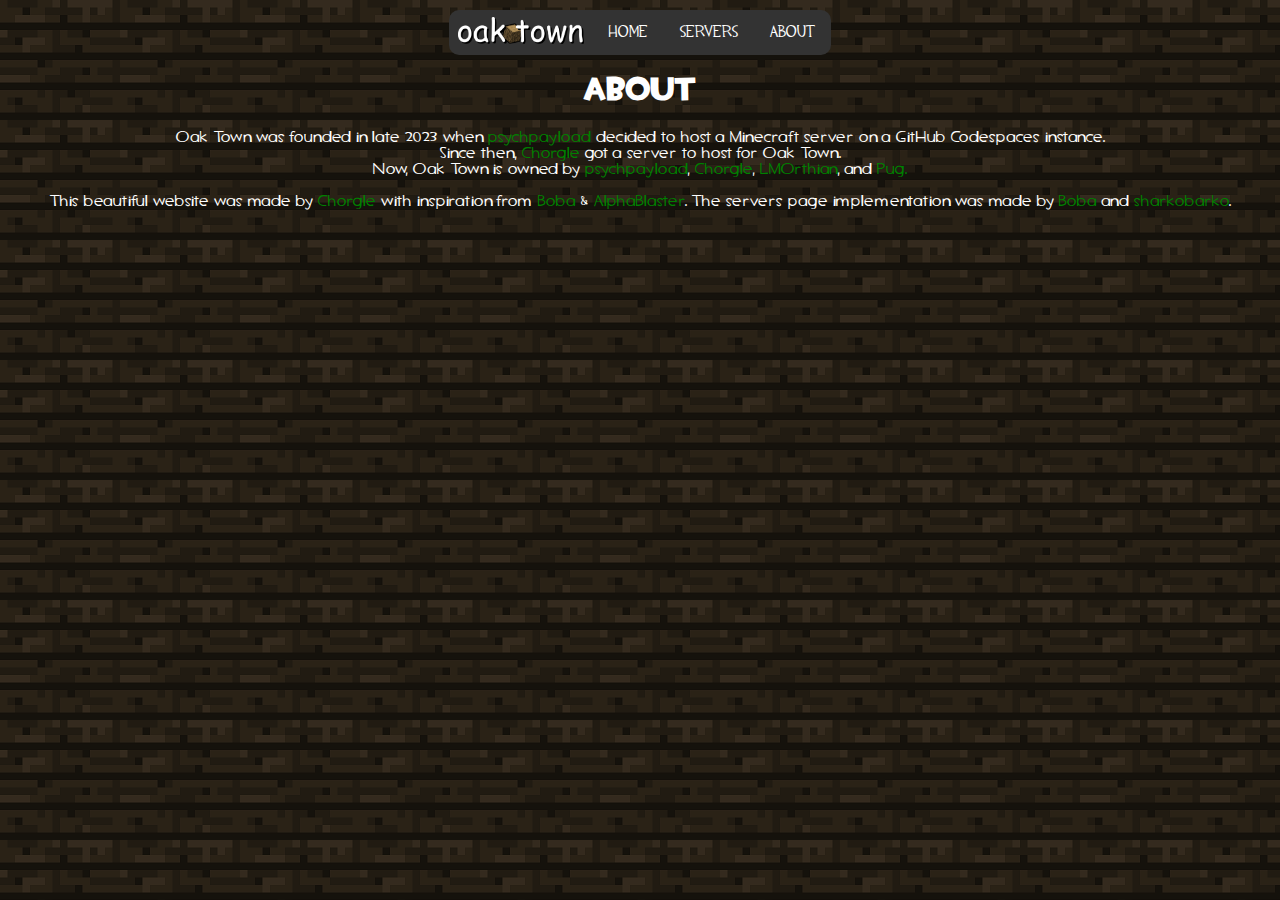
<file: about.html>
<!DOCTYPE html>
<html>
<head>
<meta content="oak town" property="og:title" />
<meta content="we host game servers! dont cheat!" property="og:description" />
<meta content="https://oaktown.fun" property="og:url" />
<meta content="assets/oakcube.gif" property="og:image" />
<meta content="#57332f" data-react-helmet="true" name="theme-color" />
<meta name="viewport" content="width=device-width, initial-scale=1">

<link rel="stylesheet" href="/css/theme.css"/>

<script src="/widget/widget.js"></script>

<link rel="icon" type="image/png" href="/assets/oak.png">
<title>oak town | ABOUT</title>
</head>
<body>
<!-- top nav -->
<div class="topnav center-div">
  <a class="logo" href="/"><img src="/assets/wordmark.png"></a>
  <a class="topnavbutton" href="/">home</a>
  <a class="topnavbutton" href="/servers.html">servers</a>
  <a class="topnavbutton" href="/about.html">about</a>
</div>

<div class="center-text" style="margin-inline: auto;">
  <h1>ABOUT</h1>
  <p>
    Oak Town was founded in late 2023 when <a class="about" href="https://steamcommunity.com/id/dotheboogey678/">psychpayload</a>
    decided to host a Minecraft server on a GitHub Codespaces instance.<br>
    Since then, <a class="about" href="https://steamcommunity.com/id/thechorgle/">Chorgle</a> got a server to host for Oak Town.<br>
    Now, Oak Town is owned by

    <a class="about" href="https://steamcommunity.com/id/dotheboogey678/">psychpayload</a>,
    <a class="about" href="https://steamcommunity.com/id/thechorgle/">Chorgle</a>,
    <a class="about" href="https://steamcommunity.com/profiles/76561199118053848">LMOrthian</a>,
    and <a class="about" href="https://steamcommunity.com/id/snortpug">Pug.</a><br>

    <br>
    This beautiful website was made by <a class="about" href="https://steamcommunity.com/id/thechorgle/">Chorgle</a> with inspiration from <a href="https://bobatealee.com/">Boba</a> & <a href="https://steamcommunity.com/id/PurpleToonLink/">AlphaBlaster</a>.
    The servers page implementation was made by <a href="https://bobatealee.com/">Boba</a> and <a href="https://steamcommunity.com/id/sharkobarko/">sharkobarko</a>.
  </p>
</div>
</body>
</html>
</file>
<file: css/theme.css>
@import url(/css/fonts.css);
@import url(/css/topnav.css);

:root {
	--text-shadow: 1px 1px #000, 2px 2px #000;
	--server-button-height: 38px;
	--server-button-padding: 8px 24px;
	--server-button-margin: 0 2px 0 2px;
  --scrolling-container-height: 50px;
}

body {
  margin: 0;
  background-image: url(/assets/darkoak.png);
  overflow-x: hidden;
}

/* scrolling text */
.scrolling {
  height: var(--scrolling-container-height);
  line-height: var(--scrolling-container-height);
  text-align: center;

  overflow: hidden;

  background: #800000;
  color: #fff;

  font-family: tf2sec;
}
.scrolling marquee {
  text-align: center;
  height: 100%;
  margin: 0;
  padding: 0;
}

/* big logo */
.oak-text {
  position: relative;
  z-index: 2;
  left: 70px;
}

.oak-cube {
  position: relative;
  z-index: 1;
  right: 50px;
  bottom: 60px;
}

@media (max-width: 446px) {
  /* must make a sacrifice */
  .oak-text {
    left: unset;
  }
  .oak-cube {
    display: none;
  }
}

/* grid */
.grid-container {
  display: grid;
  grid-template-columns: auto auto;
  padding: 10px;
}
.grid-item-unmargin {
  padding: 20px;
  align-items: center;
  justify-content: center;
}
.grid-item {
  padding: 20px;
  align-items: center;
  justify-content: center;
  margin: auto;
}


@media (max-width: 940px) {
  .grid-container-mainpage {
    grid-template-columns: 1fr;
  }
}


/* headers and stuff */
h6 {
  color: #fff;
  font-family: tf2sec;
  font-size: 0.5em;
}

h2 {
  color: #fff;
  font-family: tf2build;
  font-size: 1em;
}

h3 {
  color: #fff;
  font-family: tf2;
}

p,
ul,
li {
  color: #fff;
  font-family: tf2sec;
  font-size: medium;
}

h1 {
  color: #fff;
  font-family: tf2build;
}

/*
h1, h2, h3, h4, h5, h6 {
  text-align: center;
}
*/

/* unvisited link */
a:link {
  color: green;
}

/* visited link */
a:visited {
  color: rgb(0, 82, 0);
}

/* PAGE - SERVERS
stolen from redchanit
*/

#servers {
  /*display: flex;*/
  display: grid;
  grid-template-columns: auto auto;
  justify-content: center;
  align-items: center;
  /*flex-wrap: wrap;*/
}


.server {
  --margin: 5px;
  position: relative;
  height: 290px;
  max-width: 320px;

  margin: var(--margin);
  padding: 8px;

  display: inline-flex;
  flex-direction: column;

  background: linear-gradient(0deg, #79472a, #81613c);
  color: #ffffff !important;

  border-radius: 10px;
  font-size: 20px;
  box-sizing: border-box;
}

.server * {
  box-sizing: border-box;
}

.server b {
  text-decoration: unset;
}

@media (max-width: 465px) {
  #servers {
    grid-template-columns: 1fr;
  }

  .server {
    /* center */
    max-width: fit-content;
    margin-left: auto !important;
    margin-right: auto !important;
  }
}

@media (max-width: 501px) {
  .server {
    width: calc(100% - var(--margin) * 2);
  }
}

.gameMode .server {
  width: 100% !important;
}

.serverTitle {
  display: flex;
  height: 100%;
  align-items: center;
  text-shadow: 1px 1px #000000, 2px 2px #000000;
  font-family: tf2build;
}

.serverStatus {
  width: 16px;
  height: 16px;
  margin-right: 5px;
}

.serverGame {
  min-width: 32px;
  width: 32px;
  min-height: 32px;
  height: 32px;
  margin-right: 10px;
}

.serverContent {
  margin-top: 8px;
  position: relative;
  text-shadow: 1px 1px #000000, 2px 2px #000000;
  font-family: tf2sec;
}

.serverMap {
  max-width: 100%;
  max-height: 190px;
  border-radius: 5px;
  opacity: 0.75;
  mask-image: linear-gradient(to bottom, rgb(0, 0, 0), rgba(0, 0, 0, 0));
  object-fit: cover;
  vertical-align: top;
  width: 100%;
}

.gameMode .serverMap {
  width: 100% !important;
}

.serverMapName {
  max-width: calc(100% - 16px);
  position: absolute;
  top: 3px;
  left: 8px;
  overflow: hidden;
  text-overflow: ellipsis;
  white-space: nowrap;
}

.serverPlayers {
  max-width: calc(100% - 16px);
  position: absolute;
  bottom: 8px;
  left: 8px;
  overflow: hidden;
  text-overflow: ellipsis;
  white-space: nowrap;
}

.tooltip {
  border-bottom: 2px dotted #ffffff;
  margin-bottom: -2px;
}

.serverButtons {
  display: flex;
  align-items: center;
}

.serverButton {
  display: inline-block;
  
  outline: 0;
  border: 0;

  cursor: pointer;
  
  height: var(--server-button-height);
  padding: var(--server-button-padding);
	margin: var(--server-button-margin);
  
  border-radius: 50px;
  background-image: linear-gradient(0deg, #612400, #9c5f3c);
  
  box-shadow: 0 4px 11px 0 rgb(37 44 97 / 15%),
  0 1px 3px 0 rgb(93 100 148 / 20%);
  
  transition: all 0.2s ease-out;
  
  font-family: tf2;
  font-size: large;
  font-weight: 600;
  color: #fff;
  
  text-shadow: var(--text-shadow);
	text-decoration: none;

  user-select: none;
}

.serverButton:hover {
  box-shadow: 0 8px 22px 0 rgb(37 44 97 / 15%),
    0 4px 6px 0 rgb(93 100 148 / 20%);
	text-shadow: 0px 0px 5px currentColor;
}

.serverButton:hover .info,
.serverButton:hover .dynmap {
	filter: drop-shadow(0px 0px 3px currentColor);
}

.serverButton:active {
	filter: brightness(0.85);
	transform: translateY(2px);
}

.serverButton:link {
	color: rgb(255, 255, 255);
}

.serverStatusText {
	font-family: tf2;
	text-shadow: var(--text-shadow);

	height: var(--server-button-height);
	padding: var(--server-button-padding);
	margin: var(--server-button-margin);
	
  text-align: center;
	width: 100%;
}

.serverConnect {
  width: 100%;
  cursor: pointer;
}

.gameMode .serverConnect,
.gameMode .serverDynmap {
  display: none !important;
}

.serverInfo,
.serverDynmap {
  min-width: 40px;
}

.gameMode .serverInfo {
  width: 100% !important;
}

@media (max-width: 850px) {
  .serverInfo,
  .serverDynmap {
    width: 100% !important;
  }
}

.info {
  min-width: 24px;
  min-height: 24px;
  background: url(../images/info.png) no-repeat;
  background-size: 24px;
}

.dynmap {
  min-width: 24px;
  min-height: 24px;
  background: url(../images/dynmap.png) no-repeat;
  background-size: 24px;
}

steam-group {
  text-align: start;
  display: block;
  width: 510px;
}

@media (max-width: 465px) {
  steam-group {
    min-width: unset;
    width: 350px;
    min-height: 205px;
    height: unset;
  }
}


/* links */
a {
  background-color: transparent;
  text-decoration: none;
}

a:link {
  color: green;
}

a:visited {
  color: darkgreen;
}

a:hover {
  color: yellow;
}

a:active {
  color: gold;
}

/* centers */
.center-div {
  max-width: fit-content;
  margin-left: auto !important;
  margin-right: auto !important;
}
.center-text {
  text-align: center;
}
</file>
